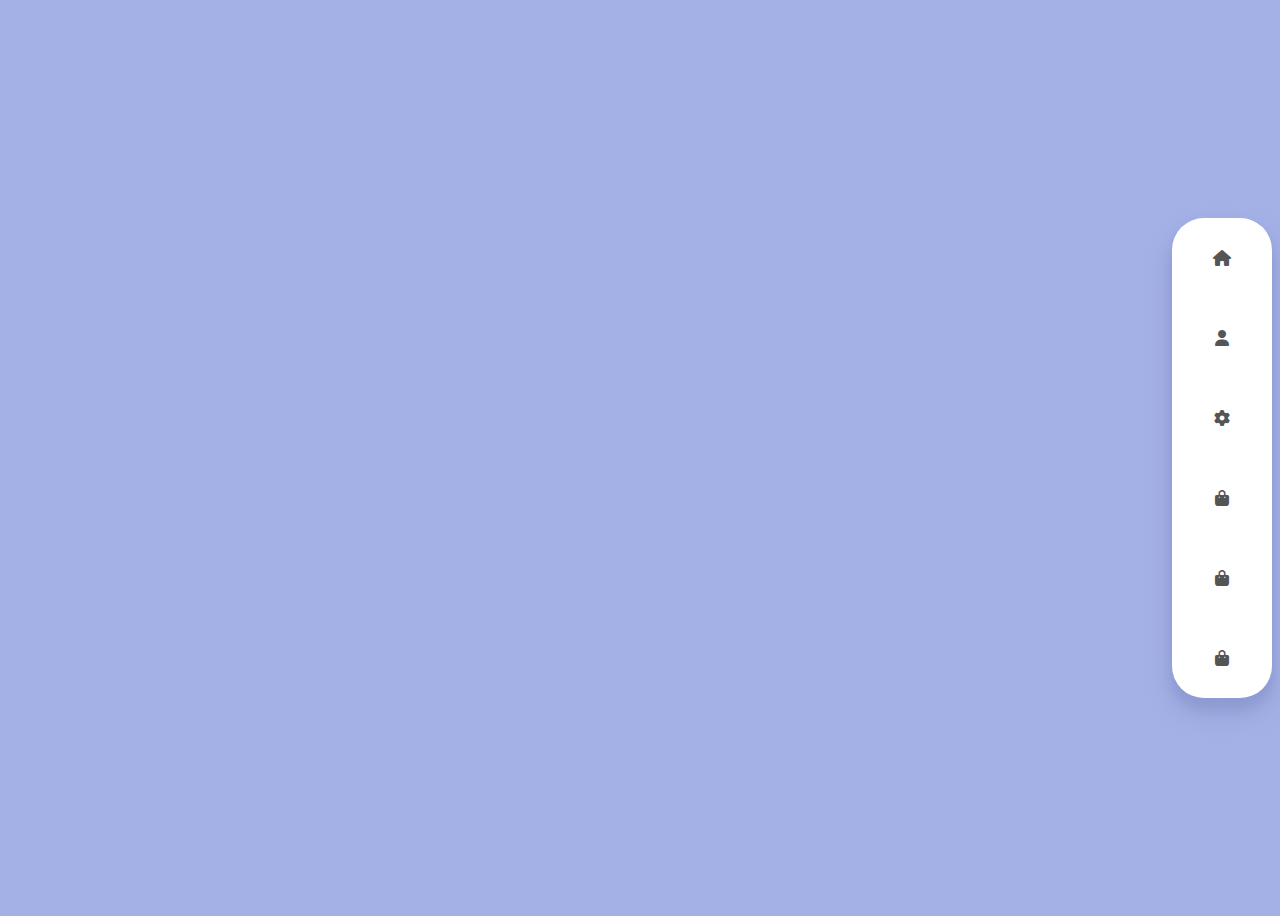
<file: sideMenu.html>
<!DOCTYPE html>
<html lang="ko">
    <head>
        <meta charset="UTF-8"/>
        <meta http-equiv="X-UA-Compatible" content="IE=edge"/>
        <meta name="viewport" content="width=device-width, initial-scale=1.0"/>
        <title></title>
        <!-- 아이콘 -->
        <link rel="stylesheet" href="https://cdnjs.cloudflare.com/ajax/libs/font-awesome/6.1.1/css/all.min.css">
        <style>
:root {
  --highlight: #5756e6;
}

* {
  box-sizing: border-box;
}

body {
  background-color: #a4b1e6;
  display: flex;
  justify-content: flex-end;
  align-items: center;
  height: 100vh;
  font-family: "Inter", sans-serif;
}

.navbar {
  border-radius: 32px;
  background-color: white;
  justify-content: space-between;
  width: 100%;
  max-width: 100px;
  box-shadow: 0 14px 28px #8f9cd4, 0 10px 10px #8f9cd4;
}

.list-item {
  list-style-type: none;
  flex-basis: 100%;
  min-height: 80px;
  display: flex;
  align-items: center;
  justify-content: center;
  position: relative;
  color: #555;
  transform: translateY(0);
  transition: transform 0.5s ease, opacity 0.2s ease;
  cursor: pointer;
}

.list-item-name {
  font-size: 13px;
  font-weight: 500;
  position: absolute;
  transform: translate(0, 50px);
  transition: transform 0.5s ease, opacity 0.2s ease;
  opacity: 0;
}

.list-item:hover {
  color: var(--highlight);
  transform: translateY(-6px);
}
.list-item:hover .list-item-name {
  transform: translateY(20px);
  opacity: 1;
}

@media (max-width: 350px) {
  .navbar {
    flex-direction: column;
    align-items: center;
    max-width: 120px;
    padding-bottom: 20px;
  }

  .list-item {
    flex-basis: auto;
  }

  .list-item:hover .list-item-name {
    transform: translateY(25px);
  }
}
        </style>
    </head>
    <body>
        <div class="navbar">
            <li class="list-item"><i class="fa-solid fa-house"></i>
              <span class="list-item-name">Home</span>
            </li>
            <li class="list-item">
              <i class="fa-solid fa-user"></i>
              <span class="list-item-name">Profile</span>
            </li>
            <li class="list-item">
              <i class="fa-solid fa-gear"></i>
              <span class="list-item-name">Settings</span>
            </li>
            <li class="list-item">
              <i class="fa-solid fa-bag-shopping"></i>
              <span class="list-item-name">Bag</span>
            </li>
            <li class="list-item">
              <i class="fa-solid fa-bag-shopping"></i>
              <span class="list-item-name">Bag</span>
              </li>
              <li class="list-item">
              <i class="fa-solid fa-bag-shopping"></i>
              <span class="list-item-name">Bag</span>
              </li>
          </div>
    </body>
</html>
</file>
